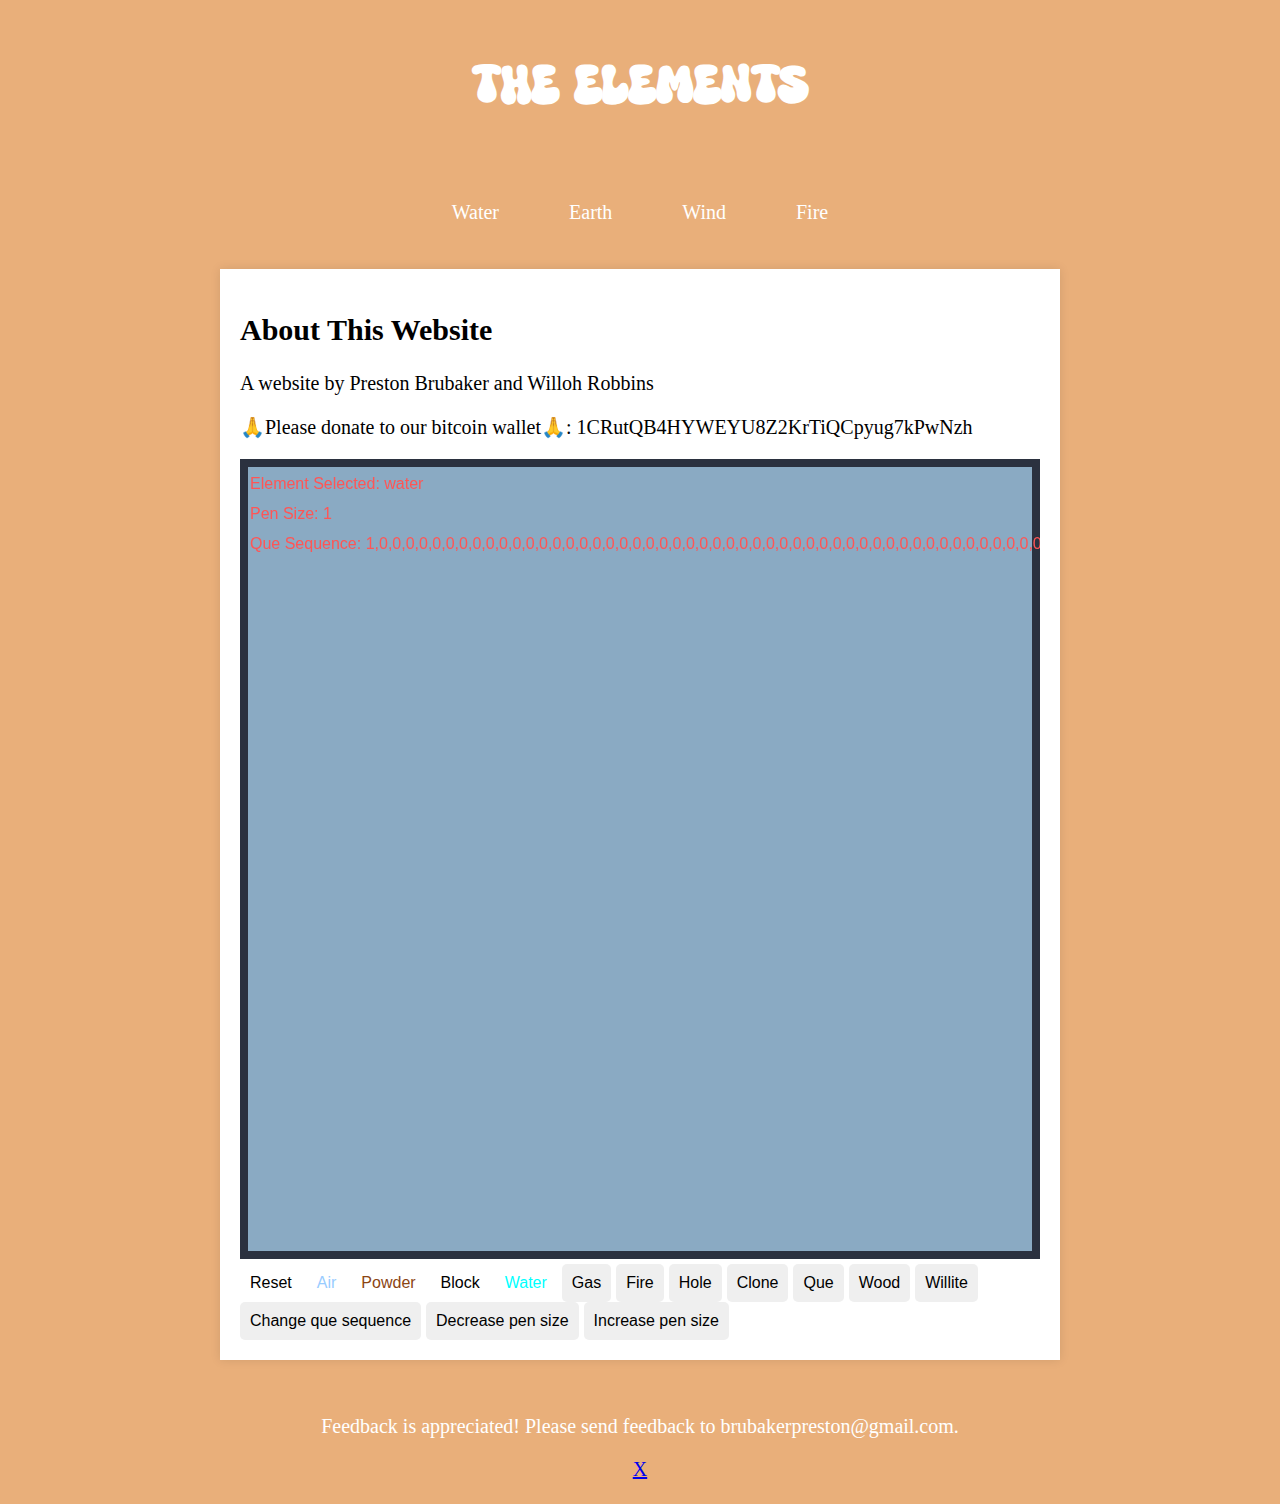
<file: index.html>
<!DOCTYPE html>
<html lang="en">
<head>
    <meta charset="UTF-8">
    <meta name="viewport" content="width=device-width, initial-scale=1.0">
    <title>The Elements</title>
    <link rel="stylesheet" href="styles.css">
    <link rel="icon" type="img/png" href="ElementsTab.png" sizes="32x32">
    
</head>
    <header id="header1">
    <h1 id="headertext1">The Elements</h1>
    <!-- Reference the external JavaScript file -->
    <script src="script.js" defer></script>
    </header>

    <body>
    <nav>
        <ul>
            <li class="Ref1"><a href="https://www.youtube.com/watch?v=dQw4w9WgXcQ" target="_blank">Water</a></li>
            <li class="Ref2"><a href="https://memes.com/" target="_blank">Earth</a></li>
            <li class="Ref3"><a href="https://www.weforum.org/" target="_blank">Wind</a></li>
            <li class="Ref4"><a href="https://www.minecraft.net/en-us" target="_blank">Fire</a></li>
        </ul>
    </nav>
                                 
    <main>
        <section id="section1">
            <h2 id="headertext2">About This Website</h2>
            <p id="text2"> A website by Preston Brubaker and Willoh Robbins </p>
            <p id="text3">🙏Please donate to our bitcoin wallet🙏: 1CRutQB4HYWEYU8Z2KrTiQCpyug7kPwNzh </p>
            <canvas id="canvas1" width="800" height="800"></canvas>
            <button class="reset" onclick="manual_setup('reset')">Reset</button>
            <button class="air" onclick="set_element('air')">Air</button>
            <button class="powder" onclick="set_element('powder')">Powder</button>
            <button class="block" onclick="set_element('block')">Block</button>
            <button class="water" onclick="set_element('water')">Water</button>
            <button class="gas" onclick="set_element('gas')">Gas</button>
            <button class="fire" onclick="set_element('fire')">Fire</button>
            <button class="hole" onclick="set_element('hole')">Hole</button>
            <button class="clone" onclick="set_element('clone')">Clone</button>
            <button class="que" onclick="set_element('que')">Que</button>
            <button class="wood" onclick="set_element('wood')">Wood</button>
            <button class="willite" onclick="set_element('willite')">Willite</button>
            <button class="change_que_seq" onclick="change_que_seq()">Change que sequence</button>
            <button class="pen_size_down" onclick="change_pen_size(-1)">Decrease pen size</button>
            <button class="pen_size_up" onclick="change_pen_size(1)">Increase pen size</button>
        </section>
    </main>
                
    <footer id="footer">
        <p id="text4">Feedback is appreciated! Please send feedback to brubakerpreston@gmail.com.</p>
        <div id="x-position">
            <a href="https://x.com/Preston32268903?s=20" class="social-button" id="x-button" target="_blank">X</a>
        </div>
    </footer>
    
</body>
</html>
</file>
<file: styles.css>
html {
    font-size: 125%; /* This is equivalent to 20px if the browser's default font size is 16px */
}

@font-face {
    font-family: 'funky'; /* Choose a name for your font */
    src: url('FunkyFont.ttf') format('truetype'); /* Adjust the path and format accordingly */
}

/* Header Styles */
header {
    /* Set the headers font styles */
    font-family: 'funky', sans-serif;

    /* Set the header's background color to black */
    background-color: #e9af7a;
    
    /* Set the header's text color to white */
    color: white; 
    
    /* Center the text inside the header */
    text-align: center;
    
    /* Add padding to the top and bottom of the header (1em), and no padding to the left and right (0) */
    padding: 0.75rem 0;
}

body {
    background-color: #e9af7a;
}
    
/* Navigation Styles */
nav ul {
    /* Set the background color of the navigation list to black */
    background-color: #e9af7a;
    
    /* Remove bullet points from the list */
    list-style-type: none;
    
    /* The padding value is set to zero*/
    padding: 0;
    
    /* Display the list items in a row */
    display: flex;
    
    /* Center the list items horizontally */
    justify-content: center;
}

/* Styles for each list item in the navigation */
nav ul li {
    /* Add margin to the left and right of each list item (25px), and no margin to the top and bottom (0) */
    margin: 1.25rem;
}

/* Styles for the links in the navigation list */
nav ul li a {
    /* Set the link text color to white */
    color: white;
    
    /* Remove the default underline from the link */
    text-decoration: none;
    
    /* Add padding around each link for better clickability */
    padding: 0.25rem 0.5rem;
    
    /* Round the corners of the link */
    border-radius: 0.5rem;
    
    /* Add a smooth transition effect when changing the link's background color */
    transition: background-color 0.3s;
}

/* Styles for the links when hovered upon */
nav ul li a:hover {
    /* Change the link's background color to white when hovered */
    background-color: white;
    color: black;
}

/* Main Content Styles */
main {
    /* Limit the width of the main content to 800px */
    max-width: 800px;
    
    /* Center the main content and add margin to the top and bottom (20px) */
    margin: 20px auto;
    
    /* Add padding inside the main content */
    padding: 20px;
    
    /* Set the background color of the main content to white */
    background-color: #FFFFFF;
    
    /* Add a subtle shadow around the main content */
    box-shadow: 0 0 10px rgba(0, 0, 0, 0.1);
}

/* General button styles */
button {
    padding: 10px;
    border: none;
    border-radius: 5px;
    cursor: pointer;
    font-size: 16px;
    transition: background-color 0.3s;
}

/* Individual button styles */
.reset {
    background-color: white;
    color: black;
}
.reset:hover {
    background-color: black;
    color: white;
}
.air {
    background-color: white;
    color: #99CCFF;
}

.air:hover {
    background-color: #99CCFF;
    color: white;
}

.powder {
    background-color: white;
    color: #8B4513;
}

.powder:hover {
    background-color: #8B4513;
    color: white;
}

.block {
    background-color: white;
    color: black;
}
.block:hover {
    background-color: black;
    color: white;
}

.water {
    background-color: white;
    color: cyan;
}
.water:hover {
    background-color: cyan;
    color: white;
}
    

/* Footer Styles */
footer {
    /* Center the text inside the footer */
    text-align: center;
    
    /* Add padding to the top and bottom of the footer (1em), and no padding to the left and right (0) */
    padding: 0.75em 0;
    
    /* Set the footer's background color to black */
    background-color: #e9af7a;
    
    /* Set the footer's text color to white */
    color: white;

   footer .text4 {
        color: white;
    }
}
    .x-button {
        display: inline-block;
        padding: 0.5rem 1rem;
        border: none;
        border-radius: 0.25rem;
        cursor: pointer;
        background-image: url('xlogowhite.png'); /* Add this line */
        background-size: cover; /* Ensure the image covers the entire button */
        background-repeat: no-repeat; /* Prevent the image from repeating */
        background-position: center; /* Center the image within the button */
        text-indent: -9999px; /* Hide the text inside the button */
    }

    .x-button:hover {
        background-image: url('xlogo.png'); /* Optional: use a different image on hover */
        background-color: white;    
    }



#aboutSection {
    margin-left: 2.5rem;  /* Adjust this value as needed */
}
</file>
